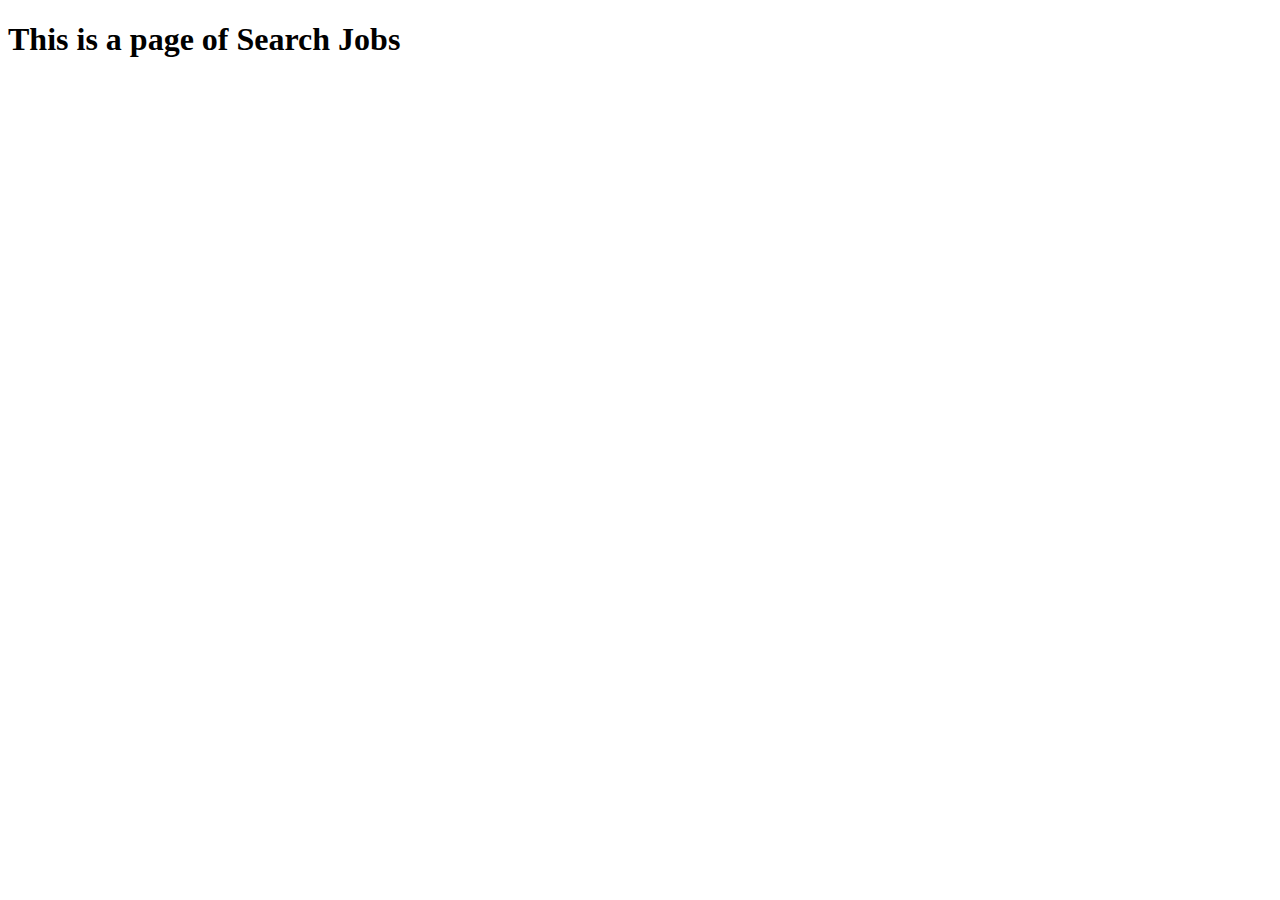
<file: searchJobs.html>
<!DOCTYPE html>
<html lang="en">
<head>
    <meta charset="UTF-8">
    <meta http-equiv="X-UA-Compatible" content="IE=edge">
    <meta name="viewport" content="width=device-width, initial-scale=1.0">
    <title>Document</title>
</head>
<body>
    <h1>This is a page of Search Jobs</h1>
</body>
</html>
</file>
